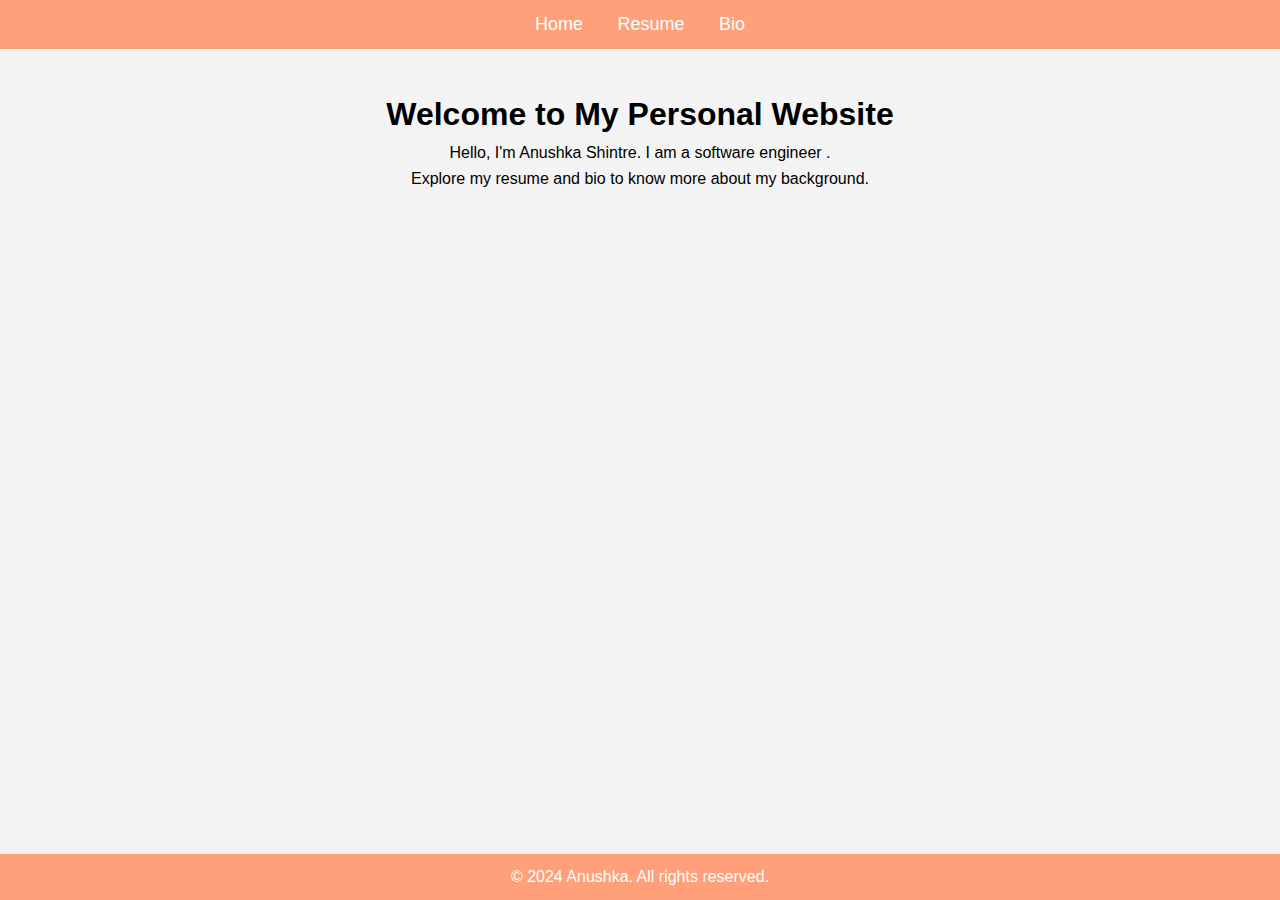
<file: index.html>
<!DOCTYPE html>
<html lang="en">

<head>
  <meta charset="UTF-8">
  <meta name="viewport" content="width=device-width, initial-scale=1.0">
  <title>My Personal Website</title>
  <link rel="stylesheet" href="styles.css">
</head>

<body>
  <header>
    <nav>
      <ul>
        <li><a href="index.html">Home</a></li>
        <li><a href="resume.html">Resume</a></li>
        <li><a href="biodata.html">Bio</a></li>
      </ul>
    </nav>
  </header>

  <section class="welcome">
    <h1>Welcome to My Personal Website</h1>
    <p>Hello, I'm Anushka Shintre. I am a software engineer .</p>
    <p>Explore my resume and bio to know more about my background.</p>
  </section>

  <footer>
    <p>&copy; 2024 Anushka. All rights reserved.</p>
  </footer>
</body>

</html>
</file>
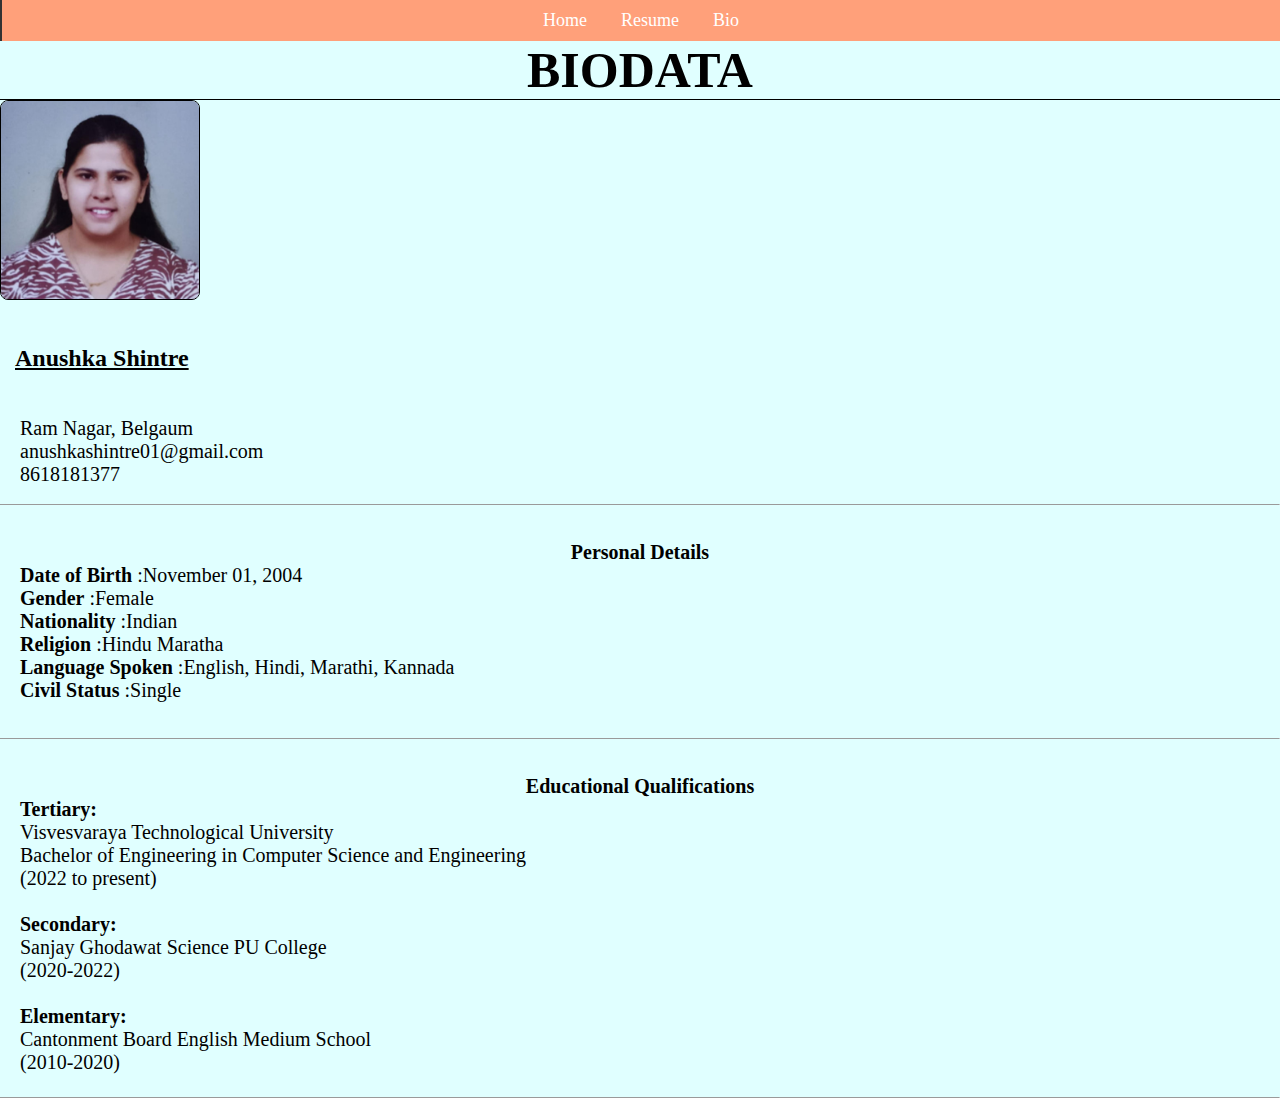
<file: biodata.html>
<!DOCTYPE html>
<html lang="en">

<head>
    <meta charset="UTF-8">
    <meta name="viewport" content="width=device-width, initial-scale=1.0">
    <title>BIODATA</title>
    <link rel="stylesheet" href="styleb.css">
</head>

<body>
    <header>
        <nav>
            <ul>
                <li><a href="index.html">Home</a></li>
                <li><a href="resume.html">Resume</a></li>
                <li><a href="biodata.html">Bio</a></li>
            </ul>
        </nav>
    </header>
    <h1>BIODATA</h1>
    <hr size=".01" color="black">
    <div class="container">
        <div class="header">
            <div class="img-area">
                <img src="anushkapic.jpg" alt="">
            </div>
        </div>

        <h2>
            <u>Anushka Shintre</u>
        </h2>

        <p>
            Ram Nagar, Belgaum<br>
            anushkashintre01@gmail.com<br>
            8618181377<br>
        </p>
        <br>
        <hr size="0.1">
        <br><br>
        <h3 id="black">Personal Details</h3>
        <p id="fs">
            <b>Date of Birth</b> :November 01, 2004<br>
            <b>Gender</b> :Female<br>
            <b>Nationality</b> :Indian<br>
            <b>Religion</b> :Hindu Maratha<br>
            <b>Language Spoken</b> :English, Hindi, Marathi, Kannada<br>
            <b>Civil Status</b> :Single<br>
        </p>
        <br><br>
        <hr size=".01">
        <br><br>
        <h3 id="black">Educational Qualifications</h3>
        <p id="fs">
            <b>Tertiary:</b><br> Visvesvaraya Technological University<br>
            Bachelor of Engineering in Computer Science and Engineering<br>
            (2022 to present)<br><br>

            <b>Secondary:</b><br> Sanjay Ghodawat Science PU College <br>
            (2020-2022)<br><br>

            <b>Elementary:</b><br> Cantonment Board English Medium School<br>
            (2010-2020)<br><br>
        </p>
        <hr size=".01">
</body>

</html>
</file>
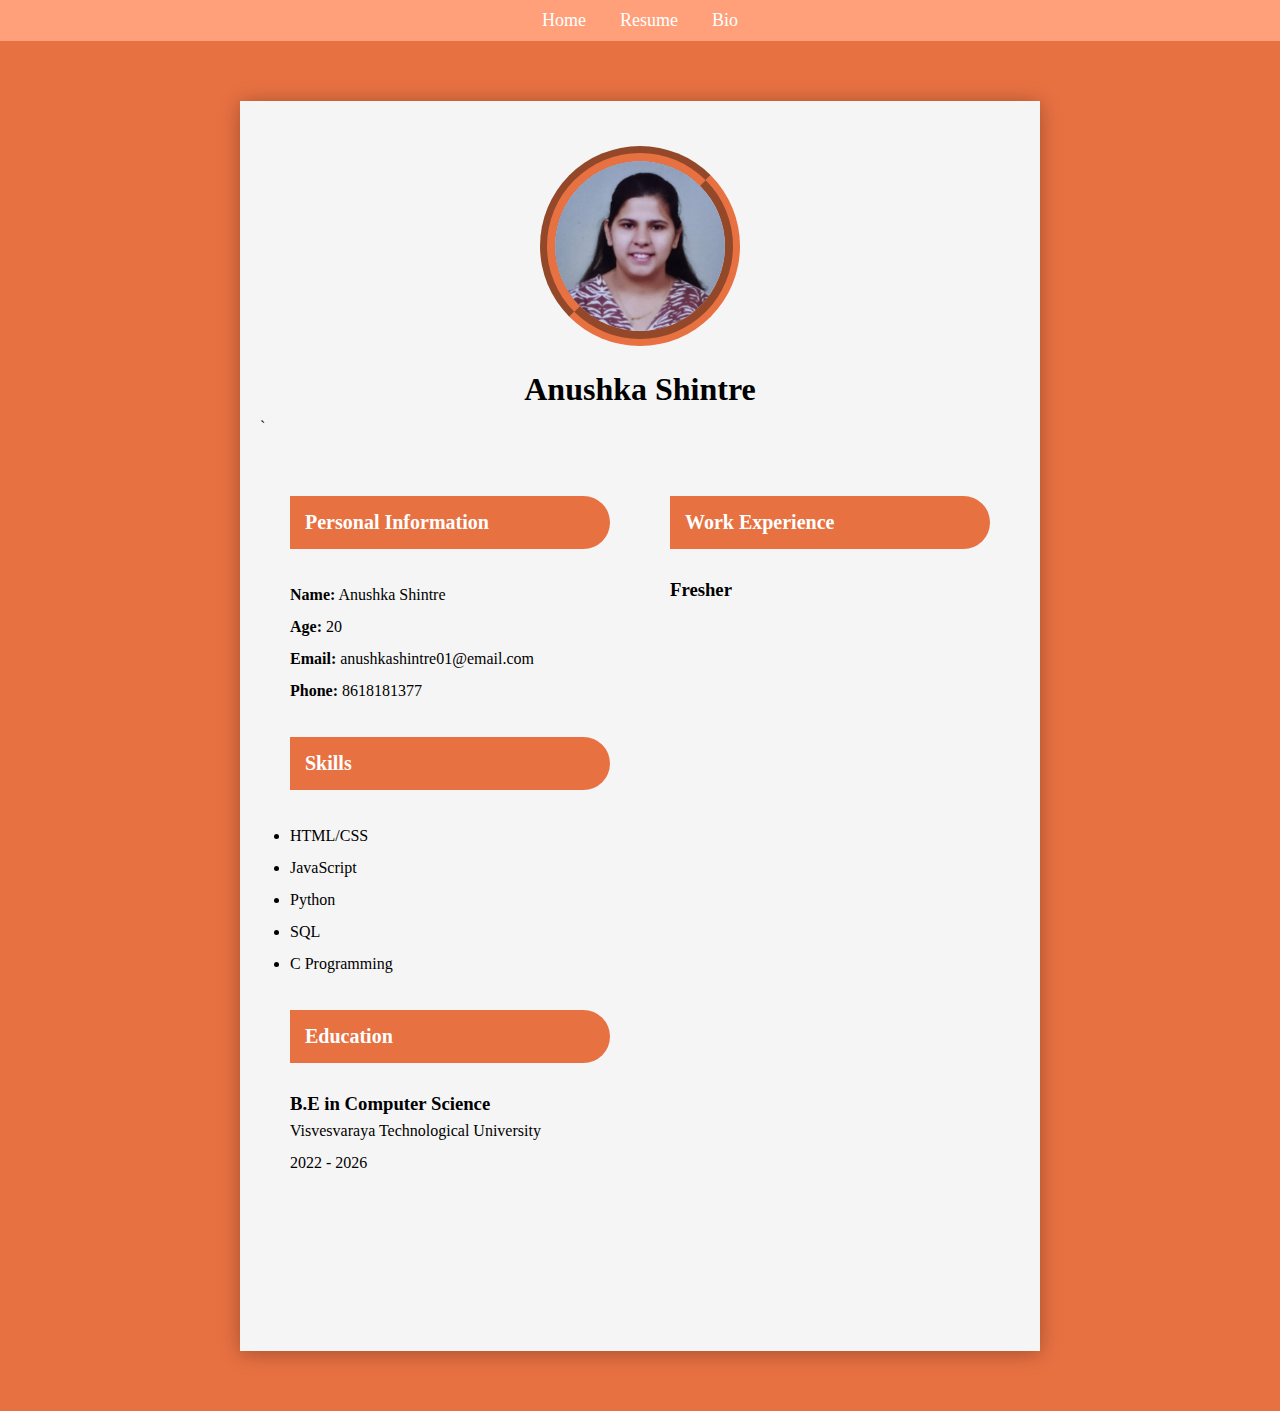
<file: resume.html>
<!DOCTYPE html>
<html lang="en">

<head>
  <meta charset="UTF-8">
  <meta name="viewport" content="width=device-width, initial-scale=1.0">
  <title>Resume</title>
  <link rel="stylesheet" href="styler.css">
</head>

<body>
  <header>
    <nav>
      <ul>
        <li><a href="index.html">Home</a></li>
        <li><a href="resume.html">Resume</a></li>
        <li><a href="biodata.html">Bio</a></li>
      </ul>
    </nav>
  </header>
  <div class="container">
    <div class="header">
      <div class="img-area">
        <img src="anushkapic.jpg" alt="">
      </div>
      <h1>Anushka Shintre</h1>
    </div>`

    <div class="main">
      <div class="left">
        <h2>Personal Information</h2>
        <p><strong>Name:</strong> Anushka Shintre</p>
        <p><strong>Age:</strong> 20 </p>
        <p><strong>Email:</strong> anushkashintre01@email.com </p>
        <p><strong>Phone:</strong> 8618181377 </p>
        <h2>Skills</h2>
        <ul>
          <li>HTML/CSS</li>
          <li>JavaScript</li>
          <li>Python</li>
          <li>SQL</li>
          <li>C Programming</li>
        </ul>
        <h2>Education</h2>

        <h3>B.E in Computer Science</h3>
        <p>Visvesvaraya Technological University <br> 2022 - 2026 </p> <br>
      </div>

      <div class="right">
        <h2>Work Experience</h2>
        <h3>Fresher</h3>
      </div>
    </div>
  </div>

</body>

</html>
</file>
<file: styles.css>
/* Global Styles */
* {
  margin: 0;
  padding: 0;
  box-sizing: border-box;
}

body {
  font-family: Arial, sans-serif;
  line-height: 1.6;
  background-color: #f4f4f4;
}

header {
  background: lightsalmon;
  color: white;
  padding: 10px 0;
}

nav ul {
  list-style: none;
  text-align: center;
}

nav ul li {
  display: inline;
  margin: 0 15px;
}

nav ul li a {
  color: white;
  text-decoration: none;
  font-size: 18px;
}

footer {
  background: lightsalmon;
  color: white;
  text-align: center;
  padding: 10px 0;
  position: fixed;
  bottom: 0;
  width: 100%;
}

section {
  padding: 20px;
  margin: 20px;
}

/* Home Section */
.welcome {
  text-align: center;
}

/* Resume Section */
.resume h1,
.resume h2 {
  color: #333;
}

.resume ul {
  list-style: none;
}

.resume ul li {
  margin: 10px 0;
}

/* Bio Section */
.bio {
  max-width: 800px;
  margin: auto;
}
</file>
<file: styleb.css>
* {
  box-sizing: border-box;
  margin: 0;
  padding: 0;
  width: 100%;
}

h1 {
  text-align: center;
  color: black;
  font-size: 50px;
}

#fs {
  color: black;
}

body {
  background: lightcyan;
}

h3 {
  text-align: center;
  font-size: 20px;
}

.img-area {
  width: 200px;
  height: 200px;
  border-radius: 8px;
  overflow: hidden;
  border: 1px solid;
  margin-left: 1300px auto;
}

.img-area img {
  width: 100%;
}

header {
  background: lightsalmon;
  color: white;
  border-left: 2px solid #333;

}

nav ul {
  list-style: none;
  text-align: center;
}

nav ul li {
  display: inline;
  margin: 0 15px;
}

nav ul li a {
  color: white;
  text-decoration: none;
  font-size: 18px;
}

.header {
  text-align: center;
}

.header h1 {
  margin-bottom: 10px;
}

.header h3 {
  text-transform: uppercase;
  font-size: 15px;
  font-weight: 500;
}

.main {
  display: flex;
  flex-wrap: wrap;
}

.left {
  flex: 1;
  padding: 30px;
}

.left p {
  line-height: 2;
}

.left ul li {
  line-height: 2;
}

h2 {
  padding: 15px;
  margin: 30px 0;
  border-radius: 0 50px 50px 0;
}

.right {
  flex: 1;
  padding: 30px;
}

.right h3 {
  margin-bottom: 15px;
}

.right p {
  line-height: 2.9;
}

.right ul li {
  line-height: 2;
}

@media only screen and (min-width: 768px) and (max-width: 991px) {
  .container {
    width: 95%;
    height: auto;
  }

  h2 {
    font-size: 18px;
  }
}

@media screen and (max-width: 600px) {
  .main {
    flex-direction: column;
  }

  .left,
  .right {
    flex: none;
    width: 100%;
  }

  .container {
    width: 95%;
    height: auto;
  }

  h2 {
    font-size: 15px;
  }
}

header {
  background: lightsalmon;
  color: white;
  padding: 10px 0;
}

nav ul {
  list-style: none;
  text-align: center;
}

nav ul li {
  display: inline;
  margin: 0 15px;
}

nav ul li a {
  color: white;
  text-decoration: none;
  font-size: 18px;
}

p {
  font-size: 20px;
  margin-left: 20px;
}
</file>
<file: styler.css>
* {
	box-sizing: border-box;
	margin: 0;
	padding: 0;
	font-family: Georgia, 'Times New Roman', Times, serif;
}

body {
	background: rgb(232, 113, 66);
}

.container {
	background: #f5f5f5;
	max-width: 800px;
	margin: 60px auto;
	height: 1250px;
	padding: 20px;
	box-shadow: 0 2px 20px rgba(0, 0, 0, 0.3);
}

.header {
	text-align: center;
}

.header h1 {
	margin-bottom: 10px;
}

.header h3 {
	text-transform: uppercase;
	font-size: 15px;
	font-weight: 500;
}

.img-area {
	width: 200px;
	height: 200px;
	border-radius: 50%;
	overflow: hidden;
	margin: 25px auto;
	border: 15px groove rgb(232, 113, 66);
}

.img-area img {
	width: 100%;
}

.main {
	display: flex;
	flex-wrap: wrap;
}

.left {
	flex: 1;
	padding: 30px;
}

.left p {
	line-height: 2;
}

.left ul li {
	line-height: 2;
}

h2 {
	background: rgb(232, 113, 66);
	padding: 15px;
	color: #fff;
	margin: 30px 0;
	font-size: 20px;
	border-radius: 0 50px 50px 0;
}

.right {
	flex: 1;
	padding: 30px;
}

.right h3 {
	margin-bottom: 15px;
}

.right p {
	line-height: 2.9;
}

.right ul li {
	line-height: 2;
}

@media only screen and (min-width: 768px) and (max-width: 991px) {
	.container {
		width: 95%;
		height: auto;
	}

	h2 {
		font-size: 18px;
	}
}

@media screen and (max-width: 600px) {
	.main {
		flex-direction: column;
	}

	.left,
	.right {
		flex: none;
		width: 100%;
	}

	.container {
		width: 95%;
		height: auto;
	}

	h2 {
		font-size: 15px;
	}
}

header {
	background: lightsalmon;
	color: white;
	padding: 10px 0;
}

nav ul {
	list-style: none;
	text-align: center;
}

nav ul li {
	display: inline;
	margin: 0 15px;
}

nav ul li a {
	color: white;
	text-decoration: none;
	font-size: 18px;
}
</file>
